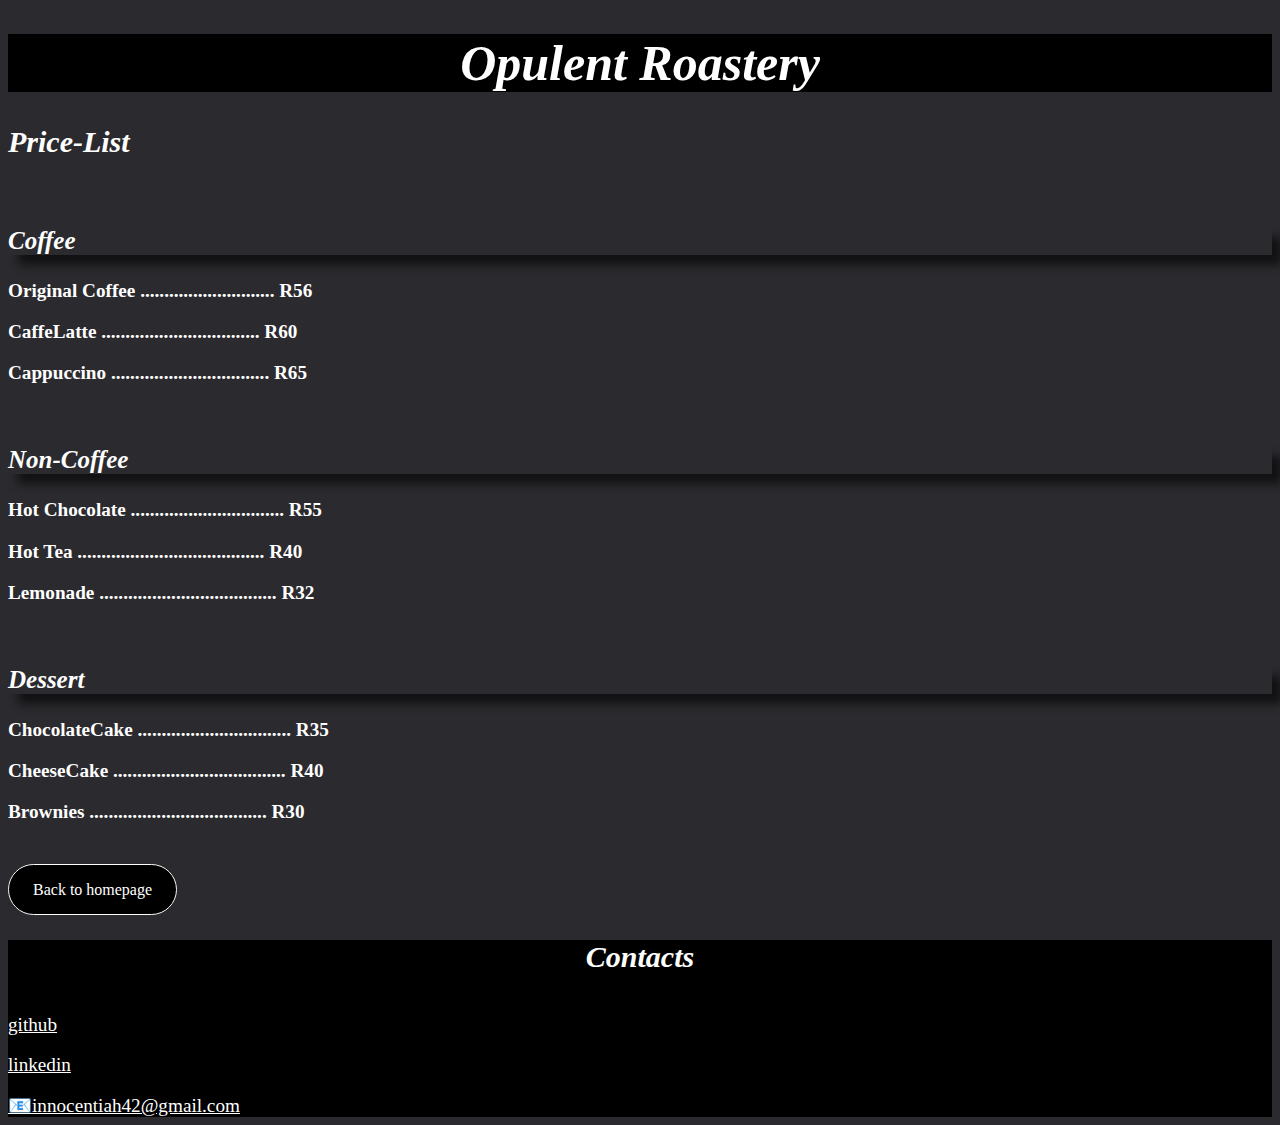
<file: price-list.html>
<!DOCTYPE html>
<html lang="en">
<head>
    <meta charset="UTF-8">
    <meta name="viewport" content="width=device-width, initial-scale=1.0">
    <title>Price-List</title>
    <style>
             body{
            background-color: #2B2A2E;
            background-image: url("https://s3.amazonaws.com/shecodesio-production/uploads/files/000/131/778/original/nathan-dumlao-6VhPY27jdps-unsplash.jpg?1720191573");
            background-position: absolute;
            background-size: cover;
        }
        

        h1 {
            font-style: italic;
            font-size:xx-large;
            font-weight: bolder;
            color: #fff;
            background: #000;
            font-size: 50px;
            text-align: center;
        }

        h2 {
            font-weight: bolder;
            font-style: italic;
            font-size: 30px;
            color: #fff;
            
         }

        h3 {
           color:#fff;
           font-size: 25px;
           font-weight: bolder;
           font-style: italic;
           box-shadow: 10px 10px 10px rgba(0, 0, 0, 0.6) ;
           }

           h4 {
            font-style: italic;
            color:#fff;
            font-size: 30px; 
            font-weight: bolder;
             text-align:center
           }

        p {
            color: #fff;
            font-size: larger;
            font-size: 15x;
            font-weight: bold;
        }

        .home {
        text-decoration: none;
        font-size: large;
        margin: 20px auto;
        border: 1px solid #fff;
        background: #000;
        color: #fff;
        font-size: 16px;
        line-height: 22px;
        padding: 16px 24px;
        border-radius: 30px;
        transition: all 200ms ease;
        box-shadow: rgba(37,39,89,0.08);
    }

    .contact {
    color: #fff;
    font-size: larger;
 }

 .contacts {
    background-color:#000 ;
}


    </style>
</head>
<body>
    <h1>Opulent Roastery</h1>
    <h2>Price-List</h2>
    <br/>
    <h3>Coffee</h3>
    <p>Original Coffee  ............................ R56</p>
    <p>CaffeLatte  .................................  R60</p>
    <p>Cappuccino  ................................. R65</p>
    <br/>
    <h3>Non-Coffee</h3>
    <p>Hot Chocolate ................................ R55</p>
    <p>Hot Tea ....................................... R40</p>
    <p>Lemonade ..................................... R32</p>
    <br/>
    <h3>Dessert</h3>
    <p>ChocolateCake ................................ R35</p>
    <p>CheeseCake .................................... R40</p>
    <p>Brownies ..................................... R30</p>
    <br/><br/>
    <a class="home" href="index.html">Back to homepage</a>

    
    <div class="contacts">
    <h4>Contacts</h4>
        <a class="contact" href = "https://github.com/InnocentiaHlongwane" target="_blank">
            github</a>
          <br/><br/>
          <a class="contact" href="https://www.linkedin.com/in/innocentia-lebogang-hlongwane-349632282/" target="_blank">linkedin</a>
          <br/><br/>
          <a class="contact" href="mail to:innocentiah42@gmail.com" target="_blank">📧innocentiah42@gmail.com</a>
    </div>
</body>
</html>
</file>
